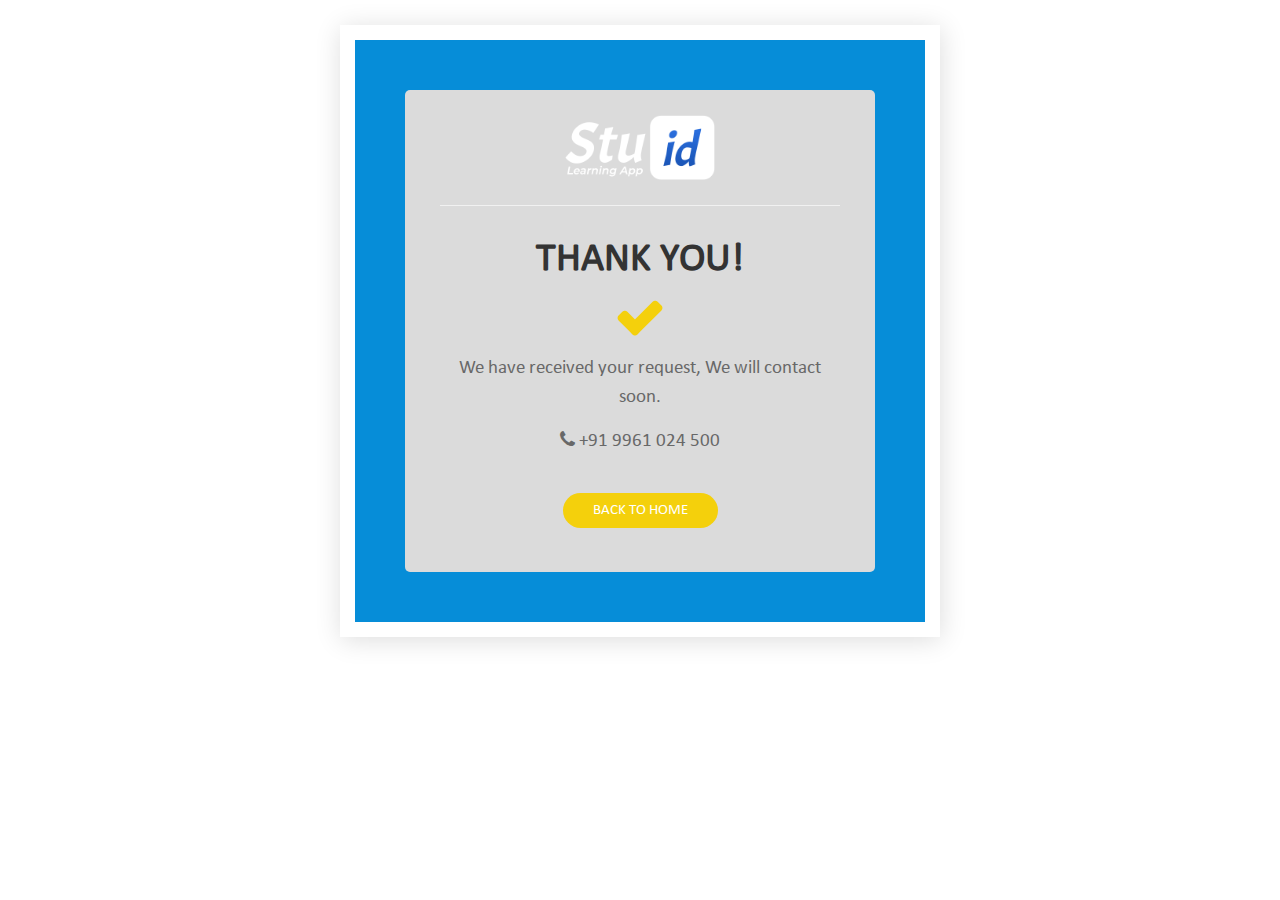
<file: sucess/index.html>
<!doctype html>
<html>
<head>
<meta charset="utf-8">
<title>THANK YOU</title>
  <meta name="viewport" content="width=device-width, initial-scale=1.0">
  
<link rel="stylesheet" href="css/custom.css" type="text/css"> 
<link rel="stylesheet" href="css/bootstrap.css" type="text/css"> 
<link rel="stylesheet" href="css/font-awesome.css" type="text/css"> 

<!-- Google Tag Manager -->
<script>(function(w,d,s,l,i){w[l]=w[l]||[];w[l].push({'gtm.start':
new Date().getTime(),event:'gtm.js'});var f=d.getElementsByTagName(s)[0],
j=d.createElement(s),dl=l!='dataLayer'?'&l='+l:'';j.async=true;j.src=
'https://www.googletagmanager.com/gtm.js?id='+i+dl;f.parentNode.insertBefore(j,f);
})(window,document,'script','dataLayer','GTM-TLFNMZT');</script>
<!-- End Google Tag Manager -->

</head>

<body>

<!-- Google Tag Manager (noscript) -->
<noscript><iframe src="https://www.googletagmanager.com/ns.html?id=GTM-TLFNMZT"
height="0" width="0" style="display:none;visibility:hidden"></iframe></noscript>
<!-- End Google Tag Manager (noscript) -->


<section>
<div class="main_body">
<div class="pop_outer">
<div class="pop_colour_bg">
<div class="pop_whte_bg">
<div class="logo_sec">
<img src="images/logo.png">
</div>
<div class="thank_you">
<h1>Thank You!</h1>
<div class="check_icon">
<i class="fa fa-check" aria-hidden="true"></i>
</div>
<div class="short_cont">
<p>We have received your request, We will contact soon.</p>

<p><i class="fa fa-phone" aria-hidden="true"></i> +91 9961 024 500 </p>
</div>

<div class="back_btn"><a href="../index.php">back to home</a></div>

</div>

</div>
</div>
</div>
</div>
</section>

<script src="js/bootstrap.min.js" type="text/javascript"></script>

</body>
</html>
</file>
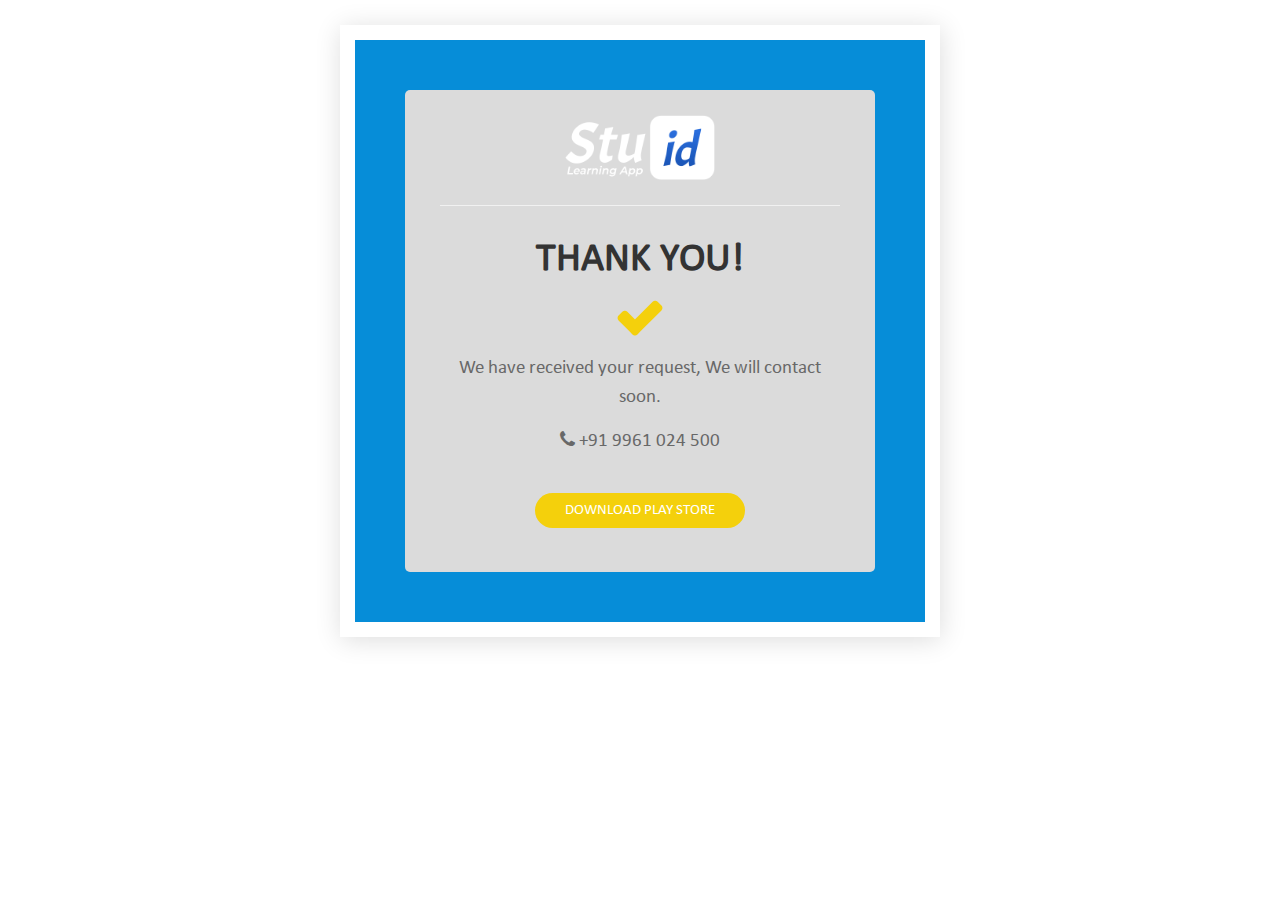
<file: sucessandroid/index.html>
<!doctype html>
<html>
<head>
<meta charset="utf-8">
<title>THANK YOU</title>
  <meta name="viewport" content="width=device-width, initial-scale=1.0">
  
<link rel="stylesheet" href="css/custom.css" type="text/css"> 
<link rel="stylesheet" href="css/bootstrap.css" type="text/css"> 
<link rel="stylesheet" href="css/font-awesome.css" type="text/css"> 

<script type="text/javascript">
	
setTimeout(function () {
   window.location.href= 'https://play.google.com/store/apps/details?id=com.stuid.main'; // the redirect goes here

},5000);

</script>

<!-- Google Tag Manager -->
<script>(function(w,d,s,l,i){w[l]=w[l]||[];w[l].push({'gtm.start':
new Date().getTime(),event:'gtm.js'});var f=d.getElementsByTagName(s)[0],
j=d.createElement(s),dl=l!='dataLayer'?'&l='+l:'';j.async=true;j.src=
'https://www.googletagmanager.com/gtm.js?id='+i+dl;f.parentNode.insertBefore(j,f);
})(window,document,'script','dataLayer','GTM-TLFNMZT');</script>
<!-- End Google Tag Manager -->


</head>

<body>

<!-- Google Tag Manager (noscript) -->
<noscript><iframe src="https://www.googletagmanager.com/ns.html?id=GTM-TLFNMZT"
height="0" width="0" style="display:none;visibility:hidden"></iframe></noscript>
<!-- End Google Tag Manager (noscript) -->


<section>
<div class="main_body">
<div class="pop_outer">
<div class="pop_colour_bg">
<div class="pop_whte_bg">
<div class="logo_sec">
<img src="images/logo.png">
</div>
<div class="thank_you">
<h1>Thank You!</h1>
<div class="check_icon">
<i class="fa fa-check" aria-hidden="true"></i>
</div>
<div class="short_cont">
<p>We have received your request, We will contact soon.</p>

<p><i class="fa fa-phone" aria-hidden="true"></i> +91 9961 024 500 </p>
</div>

<div class="back_btn"><a href="https://play.google.com/store/apps/details?id=com.stuid.main">Download Play Store</a></div>

</div>

</div>
</div>
</div>
</div>
</section>

<script src="js/bootstrap.min.js" type="text/javascript"></script>

</body>
</html>
</file>
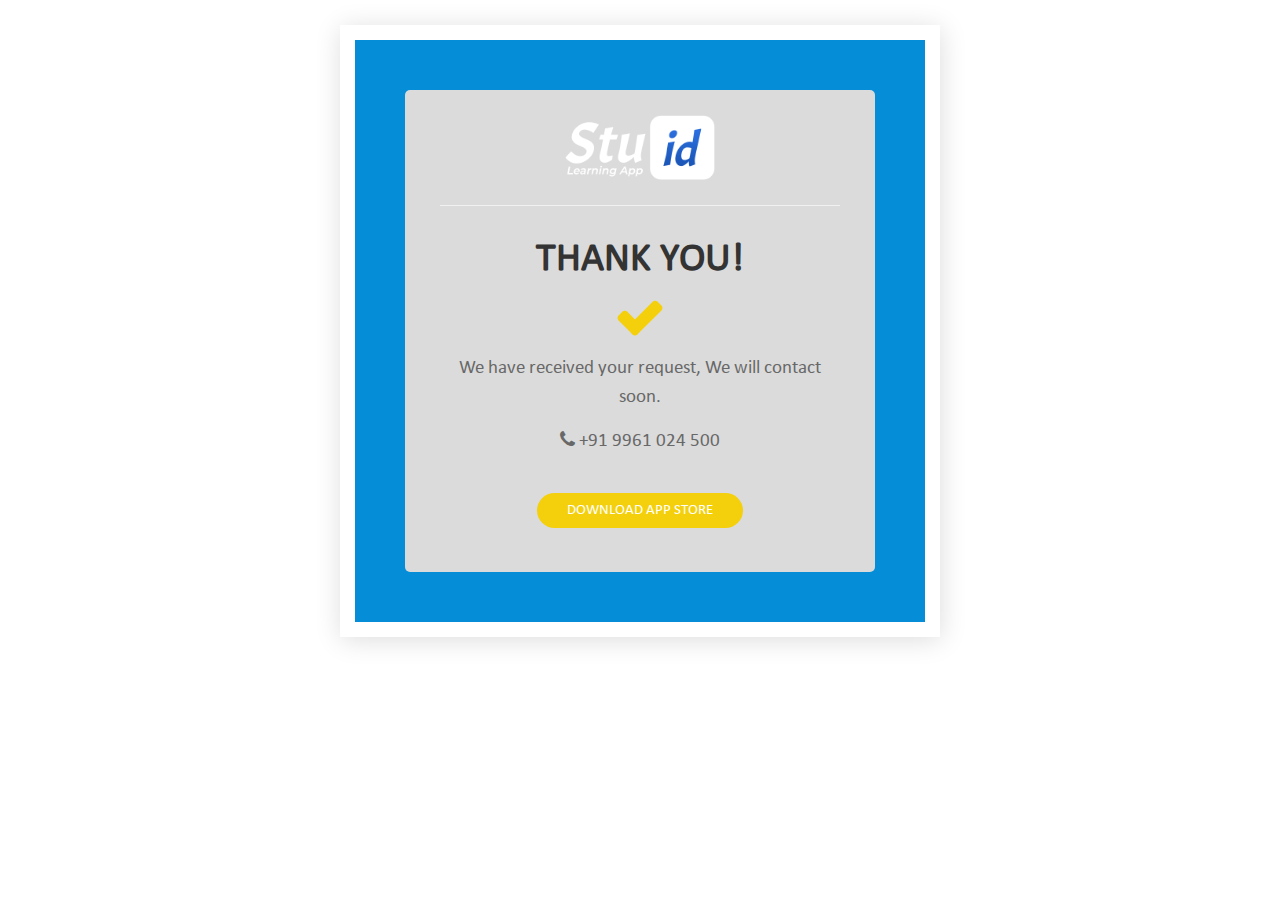
<file: sucessios/index.html>
<!doctype html>
<html>
<head>
<meta charset="utf-8">
<title>THANK YOU</title>
  <meta name="viewport" content="width=device-width, initial-scale=1.0">
  
<link rel="stylesheet" href="css/custom.css" type="text/css"> 
<link rel="stylesheet" href="css/bootstrap.css" type="text/css"> 
<link rel="stylesheet" href="css/font-awesome.css" type="text/css"> 

<script type="text/javascript">
	
setTimeout(function () {
   window.location.href= 'https://apps.apple.com/in/app/stuid-learning-app/id1575872556'; // the redirect goes here

},5000);

</script>

<!-- Google Tag Manager -->
<script>(function(w,d,s,l,i){w[l]=w[l]||[];w[l].push({'gtm.start':
new Date().getTime(),event:'gtm.js'});var f=d.getElementsByTagName(s)[0],
j=d.createElement(s),dl=l!='dataLayer'?'&l='+l:'';j.async=true;j.src=
'https://www.googletagmanager.com/gtm.js?id='+i+dl;f.parentNode.insertBefore(j,f);
})(window,document,'script','dataLayer','GTM-TLFNMZT');</script>
<!-- End Google Tag Manager -->

</head>

<body>

<!-- Google Tag Manager (noscript) -->
<noscript><iframe src="https://www.googletagmanager.com/ns.html?id=GTM-TLFNMZT"
height="0" width="0" style="display:none;visibility:hidden"></iframe></noscript>
<!-- End Google Tag Manager (noscript) -->


<section>
<div class="main_body">
<div class="pop_outer">
<div class="pop_colour_bg">
<div class="pop_whte_bg">
<div class="logo_sec">
<img src="images/logo.png">
</div>
<div class="thank_you">
<h1>Thank You!</h1>
<div class="check_icon">
<i class="fa fa-check" aria-hidden="true"></i>
</div>
<div class="short_cont">
<p>We have received your request, We will contact soon.</p>

<p><i class="fa fa-phone" aria-hidden="true"></i> +91 9961 024 500 </p>
</div>

<div class="back_btn"><a href="https://apps.apple.com/in/app/stuid-learning-app/id1575872556">Download App Store</a></div>

</div>

</div>
</div>
</div>
</div>
</section>

<script src="js/bootstrap.min.js" type="text/javascript"></script>

</body>
</html>
</file>
<file: sucess/css/custom.css>
@font-face {
    font-family: Calibri;
    src: url(../fonts/Calibri.ttf);
}

body{
	font-family: Calibri;
	}
	

li{
	list-style:none;
}

a{
	text-decoration:none;
}

a:hover{
	text-decoration:none;
}	

img {
	max-width:100%
}
	

.main_body{
	width:100%; float:left;
	background:#fff;
	padding:15px 
}

.pop_outer{
	max-width:100%;
	width:600px;
	margin:10px auto 0 auto;
	background:#fff;
	padding:15px;
	box-shadow: 1px 3px 25px #dddddd; 
}

.pop_colour_bg{
	background:#068DD8;
	width:100%; 
	padding:50px
}

.pop_whte_bg{
	background:#dbdbdb;
	width:100%; 
	padding:25px 35px; border-radius:5px
}

.logo_sec{
	width:100%; 
	text-align:center;
	border-bottom:1px solid #f1f1f1
}

.logo_sec img {
	width:150px; 
	margin-bottom:25px
}

.thank_you {
	width:100%;
	text-align:center;
	padding-top:30px;
	
	
}

.thank_you h1{
	width:100%;
	text-align:center;
	font-weight:bold;
	color:#333;
	font-size:40px; text-transform:uppercase
}

.check_icon{
	width:100%;
}

.check_icon i{
	font-weight:600;
	font-size:50px;
	color:#F4D00C
}

.short_cont{
	width:100%;
	padding-top:12px;
}
.short_cont p{
	font-size:19px;
	color:#686868
}

.back_btn{
		width:100%;
		padding-top:25px;
		padding-bottom:25px
}

.back_btn a{
	padding:10px 30px;
	border-radius:20px;
	background:#F4D00C;
	text-transform:uppercase;
	font-size:15px; 
	color:#fff;
	 transition: all 0.5s ease-in-out;
}

.back_btn a:hover {
	background:#333; color:#fff;
	text-decoration:none;
	 transition: all 0.5s ease-in-out;
}


@media (max-width:768px){
	
	.pop_colour_bg{
	padding:20px
}

.pop_whte_bg{
	padding:15px
}
	
	.thank_you h1 {
		font-size:30px;
	}
	
	.check_icon i{
	font-size:40px;
}

.short_cont p{
	font-size:18px;
}
	
	.back_btn a {
		display:block;
		
	}
	.pop_outer{
	
	margin:10px auto 1px0 auto;
	
}


}
</file>
<file: sucessandroid/css/custom.css>
@font-face {
    font-family: Calibri;
    src: url(../fonts/Calibri.ttf);
}

body{
	font-family: Calibri;
	}
	

li{
	list-style:none;
}

a{
	text-decoration:none;
}

a:hover{
	text-decoration:none;
}	

img {
	max-width:100%
}
	

.main_body{
	width:100%; float:left;
	background:#fff;
	padding:15px 
}

.pop_outer{
	max-width:100%;
	width:600px;
	margin:10px auto 0 auto;
	background:#fff;
	padding:15px;
	box-shadow: 1px 3px 25px #dddddd; 
}

.pop_colour_bg{
	background:#068DD8;
	width:100%; 
	padding:50px
}

.pop_whte_bg{
	background:#dbdbdb;
	width:100%; 
	padding:25px 35px; border-radius:5px
}

.logo_sec{
	width:100%; 
	text-align:center;
	border-bottom:1px solid #f1f1f1
}

.logo_sec img {
	width:150px; 
	margin-bottom:25px
}

.thank_you {
	width:100%;
	text-align:center;
	padding-top:30px;
	
	
}

.thank_you h1{
	width:100%;
	text-align:center;
	font-weight:bold;
	color:#333;
	font-size:40px; text-transform:uppercase
}

.check_icon{
	width:100%;
}

.check_icon i{
	font-weight:600;
	font-size:50px;
	color:#F4D00C
}

.short_cont{
	width:100%;
	padding-top:12px;
}
.short_cont p{
	font-size:19px;
	color:#686868
}

.back_btn{
		width:100%;
		padding-top:25px;
		padding-bottom:25px
}

.back_btn a{
	padding:10px 30px;
	border-radius:20px;
	background:#F4D00C;
	text-transform:uppercase;
	font-size:15px; 
	color:#fff;
	 transition: all 0.5s ease-in-out;
}

.back_btn a:hover {
	background:#333; color:#fff;
	text-decoration:none;
	 transition: all 0.5s ease-in-out;
}


@media (max-width:768px){
	
	.pop_colour_bg{
	padding:20px
}

.pop_whte_bg{
	padding:15px
}
	
	.thank_you h1 {
		font-size:30px;
	}
	
	.check_icon i{
	font-size:40px;
}

.short_cont p{
	font-size:18px;
}
	
	.back_btn a {
		display:block;
		
	}
	.pop_outer{
	
	margin:10px auto 1px0 auto;
	
}


}
</file>
<file: sucessios/css/custom.css>
@font-face {
    font-family: Calibri;
    src: url(../fonts/Calibri.ttf);
}

body{
	font-family: Calibri;
	}
	

li{
	list-style:none;
}

a{
	text-decoration:none;
}

a:hover{
	text-decoration:none;
}	

img {
	max-width:100%
}
	

.main_body{
	width:100%; float:left;
	background:#fff;
	padding:15px 
}

.pop_outer{
	max-width:100%;
	width:600px;
	margin:10px auto 0 auto;
	background:#fff;
	padding:15px;
	box-shadow: 1px 3px 25px #dddddd; 
}

.pop_colour_bg{
	background:#068DD8;
	width:100%; 
	padding:50px
}

.pop_whte_bg{
	background:#dbdbdb;
	width:100%; 
	padding:25px 35px; border-radius:5px
}

.logo_sec{
	width:100%; 
	text-align:center;
	border-bottom:1px solid #f1f1f1
}

.logo_sec img {
	width:150px; 
	margin-bottom:25px
}

.thank_you {
	width:100%;
	text-align:center;
	padding-top:30px;
	
	
}

.thank_you h1{
	width:100%;
	text-align:center;
	font-weight:bold;
	color:#333;
	font-size:40px; text-transform:uppercase
}

.check_icon{
	width:100%;
}

.check_icon i{
	font-weight:600;
	font-size:50px;
	color:#F4D00C
}

.short_cont{
	width:100%;
	padding-top:12px;
}
.short_cont p{
	font-size:19px;
	color:#686868
}

.back_btn{
		width:100%;
		padding-top:25px;
		padding-bottom:25px
}

.back_btn a{
	padding:10px 30px;
	border-radius:20px;
	background:#F4D00C;
	text-transform:uppercase;
	font-size:15px; 
	color:#fff;
	 transition: all 0.5s ease-in-out;
}

.back_btn a:hover {
	background:#333; color:#fff;
	text-decoration:none;
	 transition: all 0.5s ease-in-out;
}


@media (max-width:768px){
	
	.pop_colour_bg{
	padding:20px
}

.pop_whte_bg{
	padding:15px
}
	
	.thank_you h1 {
		font-size:30px;
	}
	
	.check_icon i{
	font-size:40px;
}

.short_cont p{
	font-size:18px;
}
	
	.back_btn a {
		display:block;
		
	}
	.pop_outer{
	
	margin:10px auto 1px0 auto;
	
}


}
</file>
